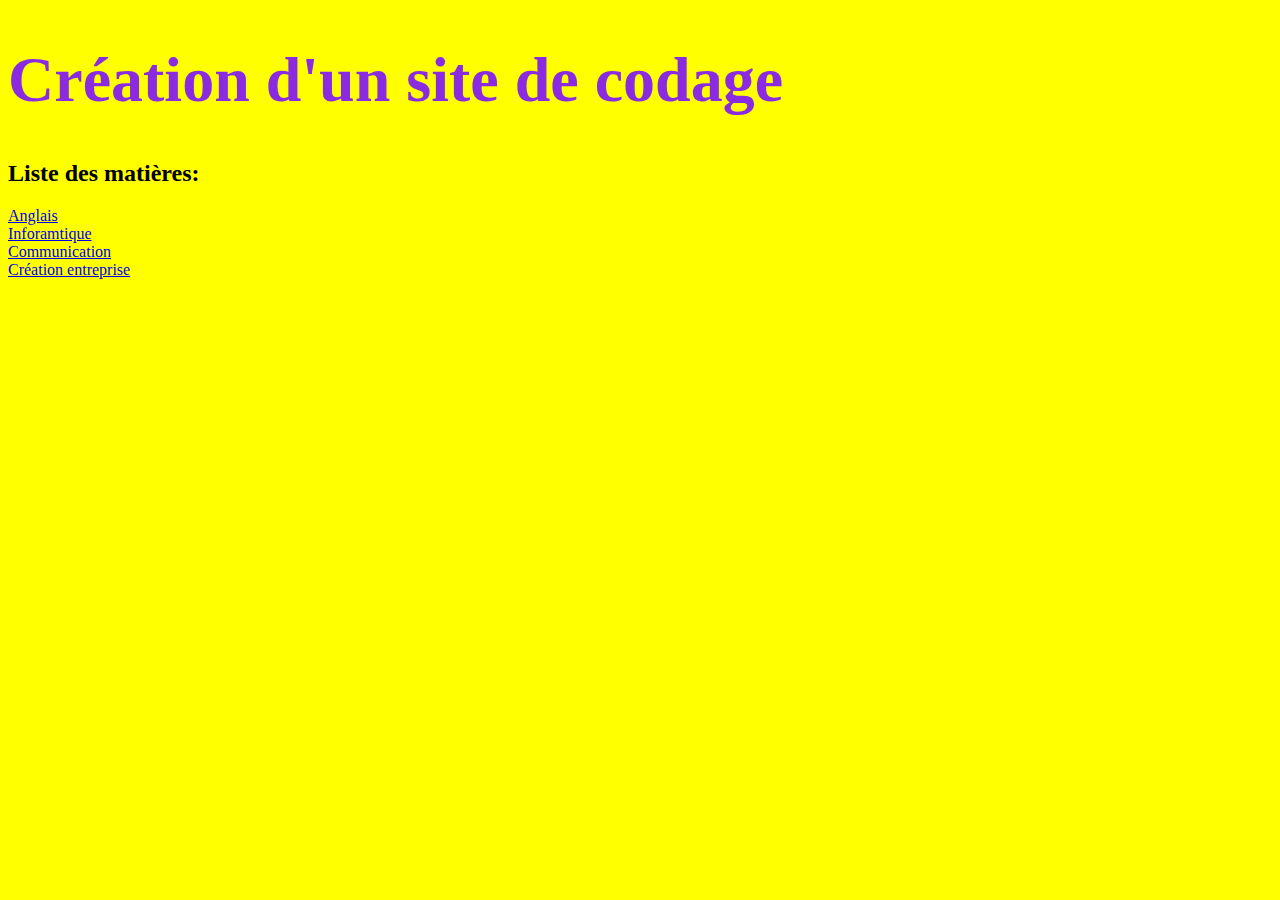
<file: Index.html>
<!DOCTYPE html>
<html>
<head>
	<meta charset="utf-8">
	<title></title>
	<link rel="stylesheet" type="text/css" href="Style.css">
</head>
<body bgcolor="yellow">
<h1> Création d'un site de codage </h1>
<h2> Liste des matières: </h2>
	<a href="Anglais.html"> Anglais </a> <br>
	<a href="Informatique.html"> Inforamtique </a> <br>
	<a href="Communication.html"> Communication </a> <br>
	<a href="Création_Entreprise.html"> Création entreprise </a> <br>
</body>
</html>
</file>
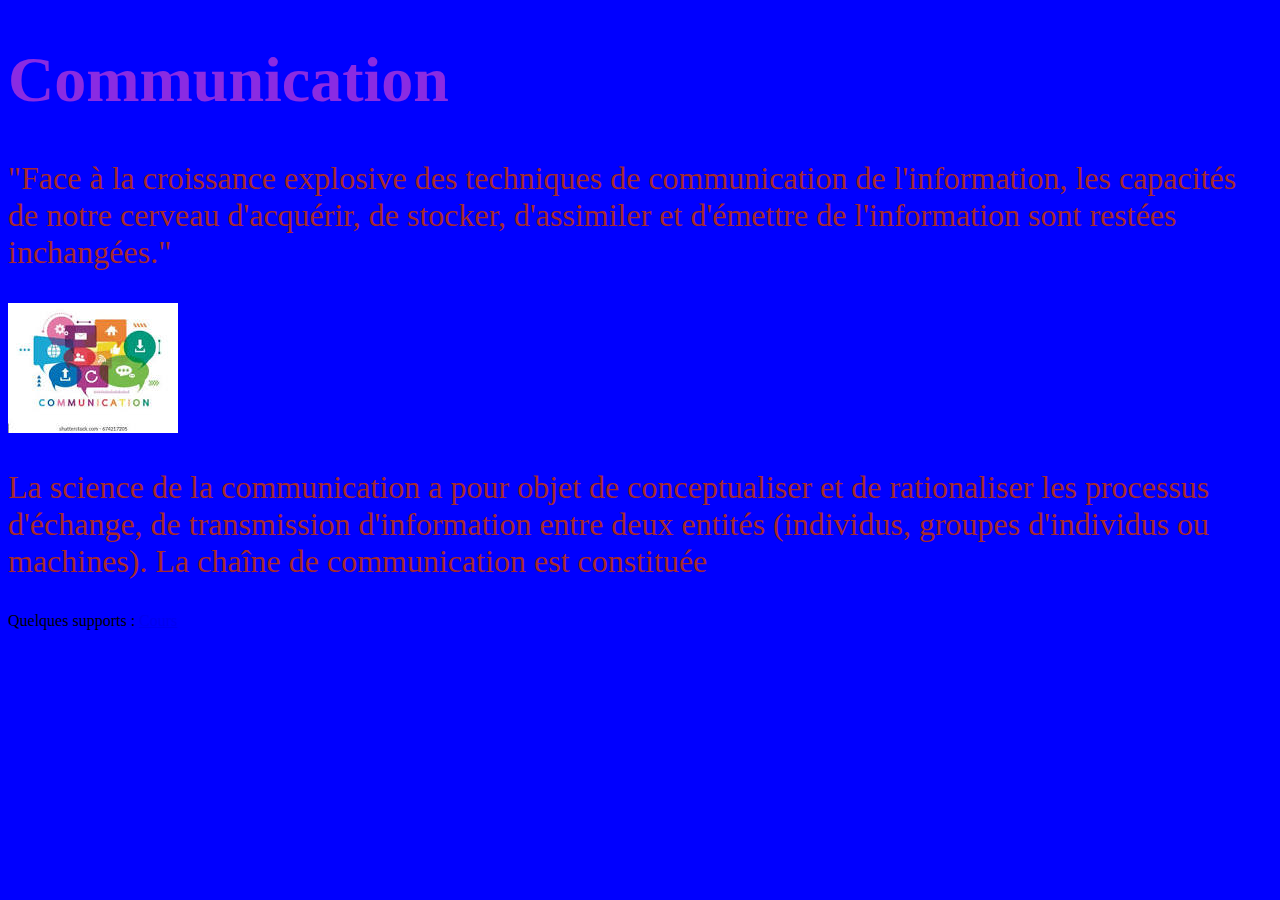
<file: Communication.html>
<!DOCTYPE html>
<html>
<head>
	<meta charset="utf-8">
	<title></title>
	<link rel="stylesheet" type="text/css" href="Style.css">
</head>
<body bgcolor="blue">
	<h1> Communication </h1>
	<p>
	"Face à la croissance explosive des techniques de communication de l'information, les capacités de notre cerveau d'acquérir, de stocker, d'assimiler et d'émettre de l'information sont restées inchangées."
</p>
	<img src="image3.jpg">
	<p>
La science de la communication a pour objet de conceptualiser et de rationaliser les processus d'échange, de transmission d'information entre deux entités (individus, groupes d'individus ou machines). La chaîne de communication est constituée
</p>
Quelques supports : 
<a href="Cours de communication.pdf"target="_blank"> Cours </a>
</body>
</html>
</file>
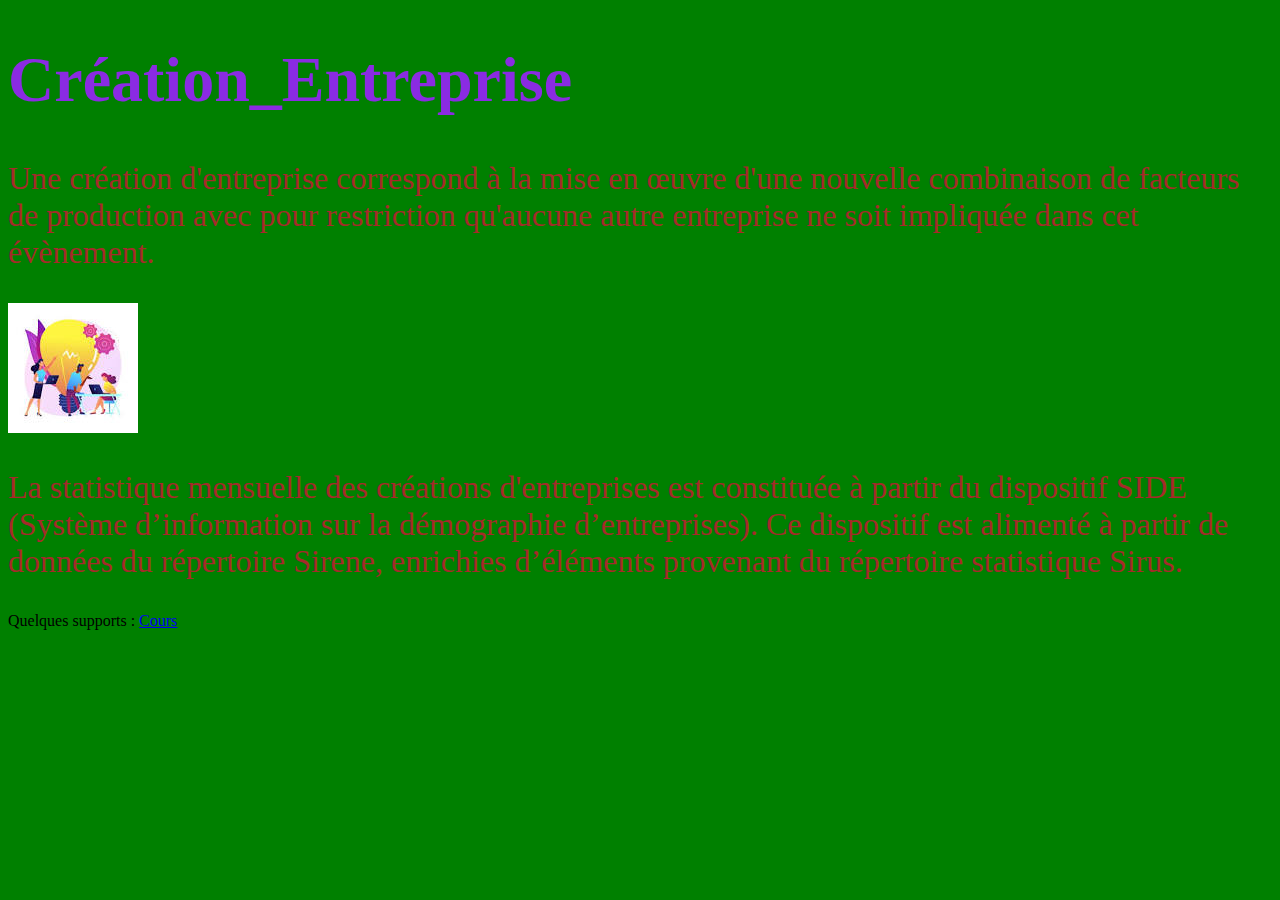
<file: Création_Entreprise.html>
<!DOCTYPE html>
<html>
<head>
	<meta charset="utf-8">
	<title></title>
	<link rel="stylesheet" type="text/css" href="Style.css">
</head>
<body bgcolor="green">
	<h1> Création_Entreprise </h1>
	<p>
		Une création d'entreprise correspond à la mise en œuvre d'une nouvelle combinaison de facteurs de production avec pour restriction qu'aucune autre entreprise ne soit impliquée dans cet évènement.
</p>
	<img src="image4.jpg">
	<p>
		La statistique mensuelle des créations d'entreprises est constituée à partir du dispositif SIDE (Système d’information sur la démographie d’entreprises). Ce dispositif est alimenté à partir de données du répertoire Sirene, enrichies d’éléments provenant du répertoire statistique Sirus.

	</p>
	Quelques supports : 
<a href="Cours création d'entreprise.pdf"target="_blank"> Cours </a>

</body>
</html>
</file>
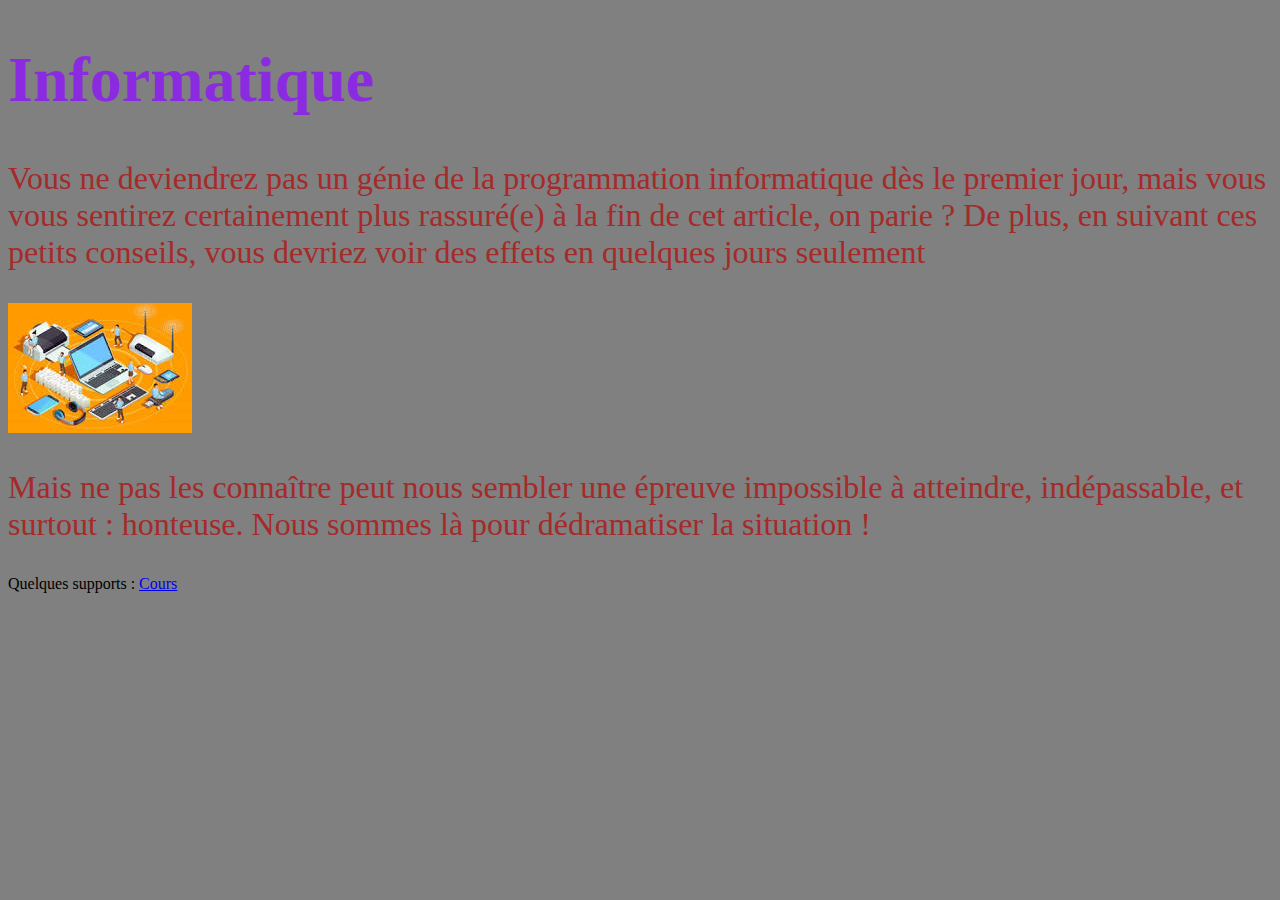
<file: Informatique.html>
<!DOCTYPE html>
<html>
<head>
	<meta charset="utf-8">
	<title></title>
	<link rel="stylesheet" type="text/css" href="Style.css">
</head>
<body bgcolor="grey">
	<h1> Informatique </h1>
	<p>
Vous ne deviendrez pas un génie de la programmation informatique dès le premier jour, mais vous vous sentirez certainement plus rassuré(e) à la fin de cet article, on parie ? De plus, en suivant ces petits conseils, vous devriez voir des effets en quelques jours seulement
</p>

	<img src="image2.jpg">
	<p>
Mais ne pas les connaître peut nous sembler une épreuve impossible à atteindre, indépassable, et surtout : honteuse. Nous sommes là pour dédramatiser la situation !
</p>
Quelques supports : 
<a href="Cours informatique.pdf"target="_blank"> Cours </a>

</body>
</html>
</file>
<file: Style.css>
h1
{
	color: blueviolet;
	font-size: 4em;
}

p{
	color: brown;
	font-size: 2em;
	font-style: verdana;
}
.c1 
{
	color: black;
}
.c2 
{
	color: orange;
}
</file>
